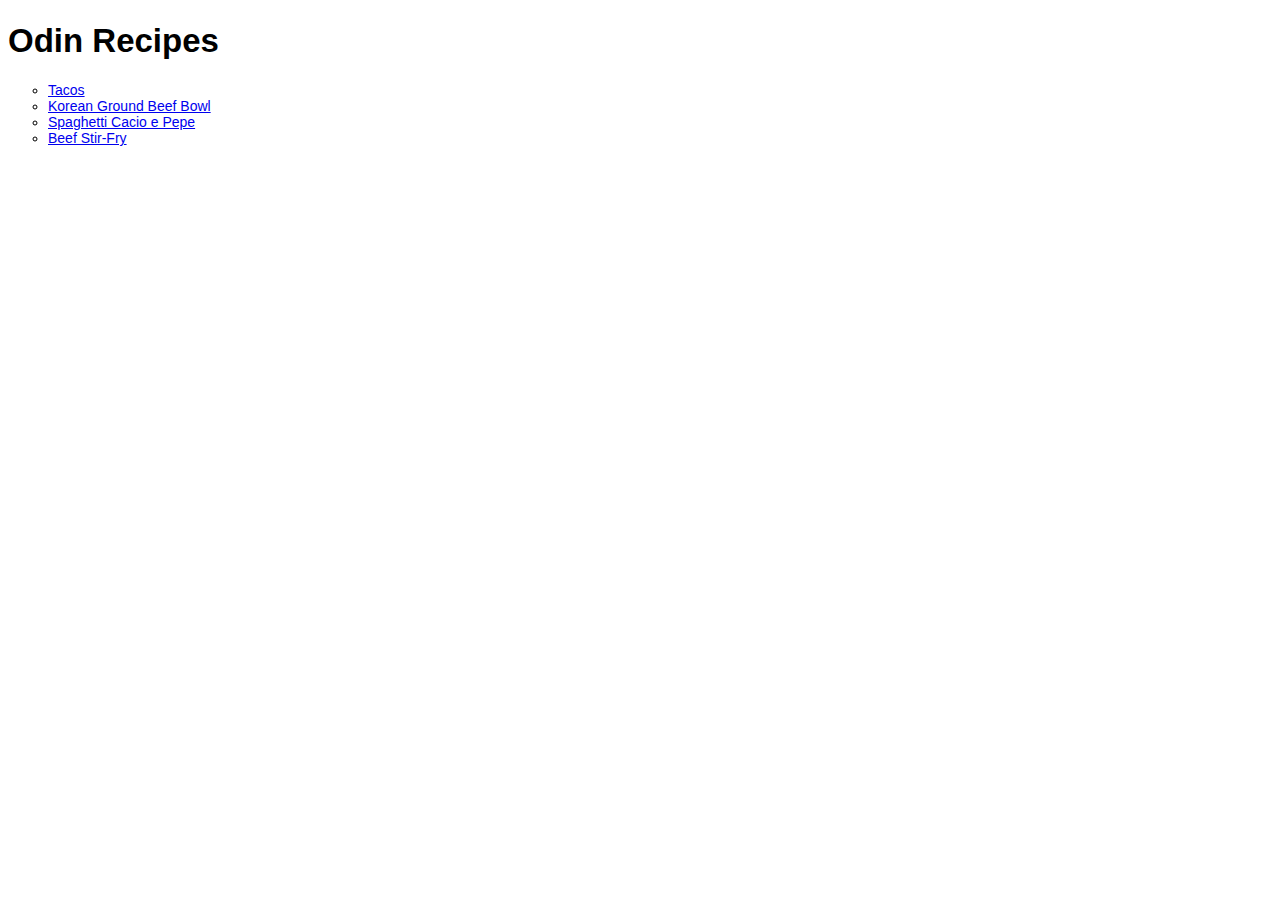
<file: index.html>
<!DOCTYPE html>
<html lang="en">
    <head>
        <meta charset="UTF-8">
        <title>Odin Recipes</title>
        <link rel="stylesheet" href="style.css">
    </head>
    <body>
        <h1>Odin Recipes</h1>
        <p>
            <ul>
                <li><a href="recipes/tacos.html">Tacos</a></li>
                <li><a href="recipes/beef-bowl.html">Korean Ground Beef Bowl</a></li>
                <li><a href="recipes/spahgetti.html">Spaghetti Cacio e Pepe</a></li>
                <li><a href="recipes/stir-fry.html">Beef Stir-Fry</a></li>
            </ul>
        </p>
    </body>
</html>
</file>
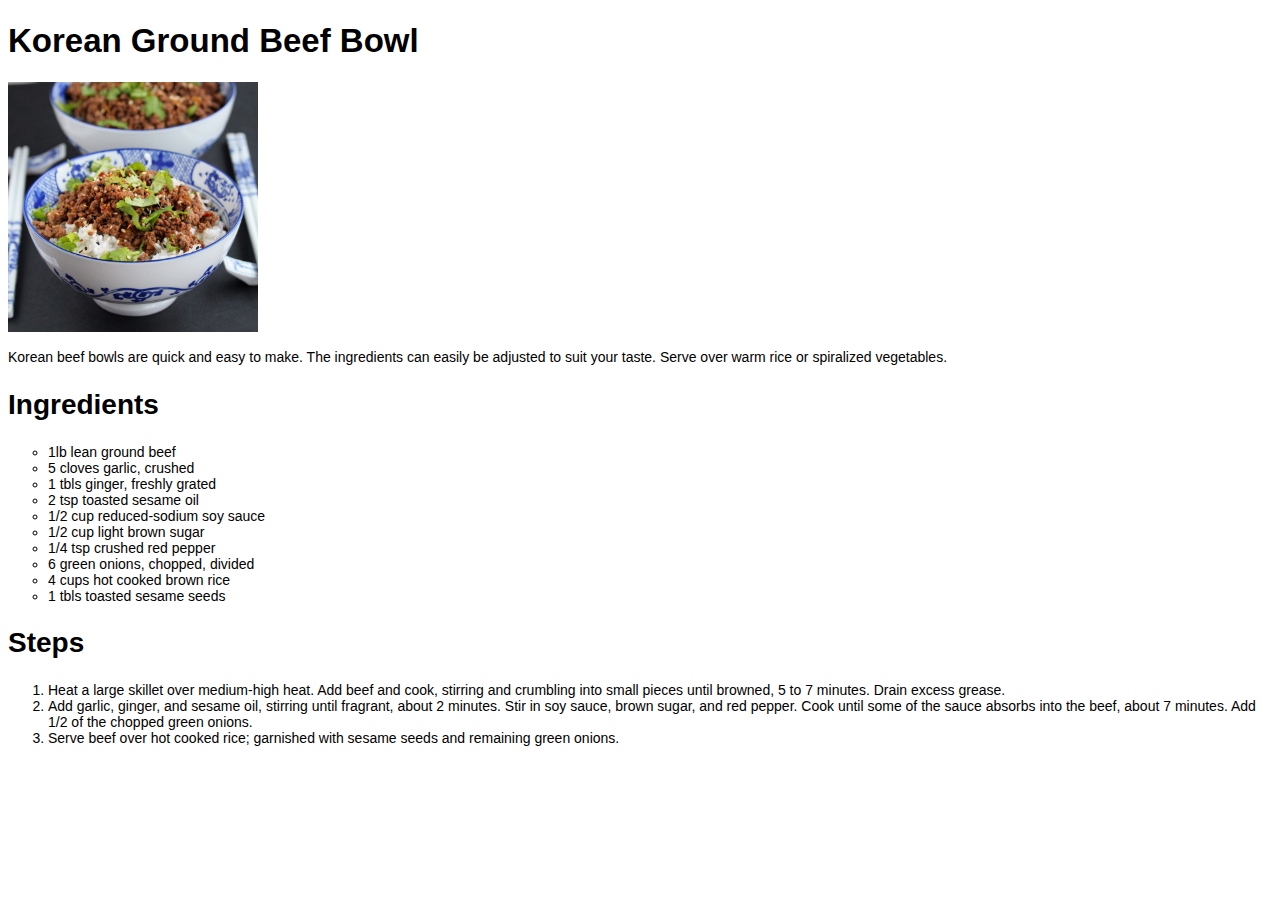
<file: recipes/beef-bowl.html>
<!DOCTYPE html>
<html lang="en">
    <head>
        <meta charset="UTF-8">
        <title>Korean Ground Beef Bowl Recipe</title>        
        <!-- Original recipe link: https://www.allrecipes.com/recipe/268091/easy-korean-ground-beef-bowl/ -->
        <link rel="stylesheet" href="../style.css">
    </head>
    <body>
        <h1>Korean Ground Beef Bowl</h1>
        <img src="../img/beef-bowl.jpg" width="250" alt="Ground beef bowl">
        <p>Korean beef bowls are quick and easy to make. The ingredients can easily be adjusted to suit your taste. Serve over warm rice or spiralized vegetables.</p>
        <h2>Ingredients</h2>
        <ul>
            <li>1lb lean ground beef</li>
            <li>5 cloves garlic, crushed</li>
            <li>1 tbls ginger, freshly grated</li>
            <li>2 tsp toasted sesame oil</li>
            <li>1/2 cup reduced-sodium soy sauce</li>
            <li>1/2 cup light brown sugar</li>
            <li>1/4 tsp crushed red pepper</li>
            <li>6 green onions, chopped, divided</li>
            <li>4 cups hot cooked brown rice</li>
            <li>1 tbls toasted sesame seeds</li>
        </ul>
        <h2>Steps</h2>
        <ol>
            <li>Heat a large skillet over medium-high heat. Add beef and cook, stirring and crumbling into small pieces until browned, 5 to 7 minutes. Drain excess grease.</li>
            <li>Add garlic, ginger, and sesame oil, stirring until fragrant, about 2 minutes. Stir in soy sauce, brown sugar, and red pepper. Cook until some of the sauce absorbs into the beef, about 7 minutes. Add 1/2 of the chopped green onions.</li>
            <li>Serve beef over hot cooked rice; garnished with sesame seeds and remaining green onions.</li>
        </ol>
    </body>
</html>
</file>
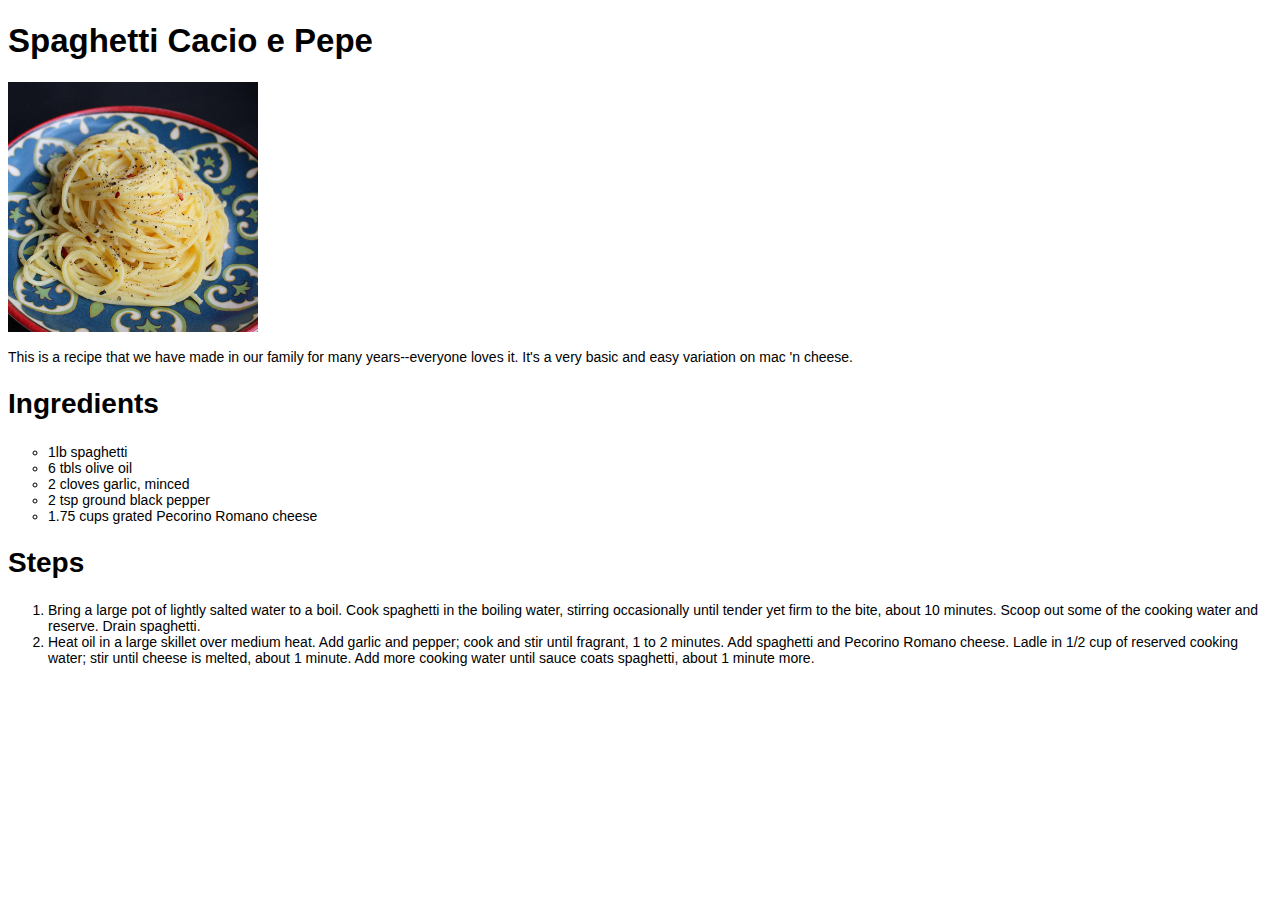
<file: recipes/spahgetti.html>
<!DOCTYPE html>
<html lang="en">
    <head>
        <meta charset="UTF-8">
        <title>Spaghetti Cacio e Pepe Recipe</title>
        <!-- Original recipe: https://www.allrecipes.com/recipe/246628/spaghetti-cacio-e-pepe/ -->
        <link rel="stylesheet" href="../style.css">
    </head>
    <body>
        <H1>Spaghetti Cacio e Pepe</H1>
        <img src="../img/spaghetti.jpg" width="250" alt="Spaghetti Cacio e Pepe">
        <p>This is a recipe that we have made in our family for many years--everyone loves it. It's a very basic and easy variation on mac 'n cheese.</p>
        <h2>Ingredients</h2>
        <ul>
            <li>1lb spaghetti</li>
            <li>6 tbls olive oil</li>
            <li>2 cloves garlic, minced</li>
            <li>2 tsp ground black pepper</li>
            <li>1.75 cups grated Pecorino Romano cheese</li>
        </ul>
        <h2>Steps</h2>
        <ol>
            <li>Bring a large pot of lightly salted water to a boil. Cook spaghetti in the boiling water, stirring occasionally until tender yet firm to the bite, about 10 minutes. Scoop out some of the cooking water and reserve. Drain spaghetti.</li>
            <li>Heat oil in a large skillet over medium heat. Add garlic and pepper; cook and stir until fragrant, 1 to 2 minutes. Add spaghetti and Pecorino Romano cheese. Ladle in 1/2 cup of reserved cooking water; stir until cheese is melted, about 1 minute. Add more cooking water until sauce coats spaghetti, about 1 minute more.</li>
        </ol>
    </body>
</html>
</file>
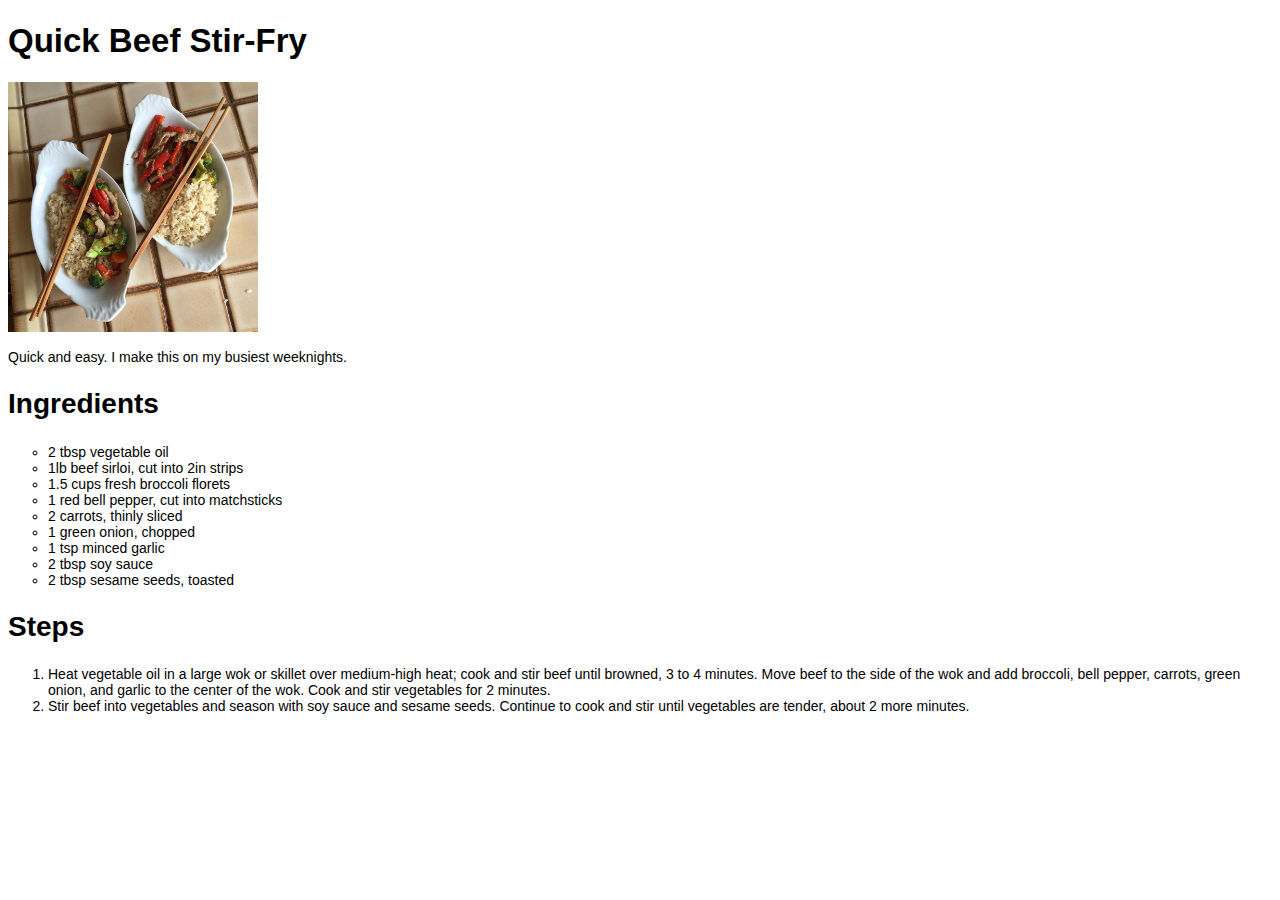
<file: recipes/stir-fry.html>
<!DOCTYPE html>
<html lang="en">
    <head>
        <meta charset="UTF-8">
        <title>Quick Beef Stir-Fry Recipe</title>
        <!-- Original recipe: https://www.allrecipes.com/recipe/228823/quick-beef-stir-fry/ -->
        <link rel="stylesheet" href="../style.css">
    </head>
    <body>
        <h1>Quick Beef Stir-Fry</h1>
        <img src="../img/stir-fry.jpg" width="250" alt="Beef stir-fry with chopsticks">
        <p>Quick and easy. I make this on my busiest weeknights.</p>
        <h2>Ingredients</h2>
        <ul>
            <li>2 tbsp vegetable oil</li>
            <li>1lb beef sirloi, cut into 2in strips</li>
            <li>1.5 cups fresh broccoli florets</li>
            <li>1 red bell pepper, cut into matchsticks</li>
            <li>2 carrots, thinly sliced</li>
            <li>1 green onion, chopped</li>
            <li>1 tsp minced garlic</li>
            <li>2 tbsp soy sauce</li>
            <li>2 tbsp sesame seeds, toasted</li>
        </ul>
        <h2>Steps</h2>
        <ol>
            <li>Heat vegetable oil in a large wok or skillet over medium-high heat; cook and stir beef until browned, 3 to 4 minutes. Move beef to the side of the wok and add broccoli, bell pepper, carrots, green onion, and garlic to the center of the wok. Cook and stir vegetables for 2 minutes.</li>
            <li>Stir beef into vegetables and season with soy sauce and sesame seeds. Continue to cook and stir until vegetables are tender, about 2 more minutes.</li>
        </ol>
    </body>
</html>
</file>
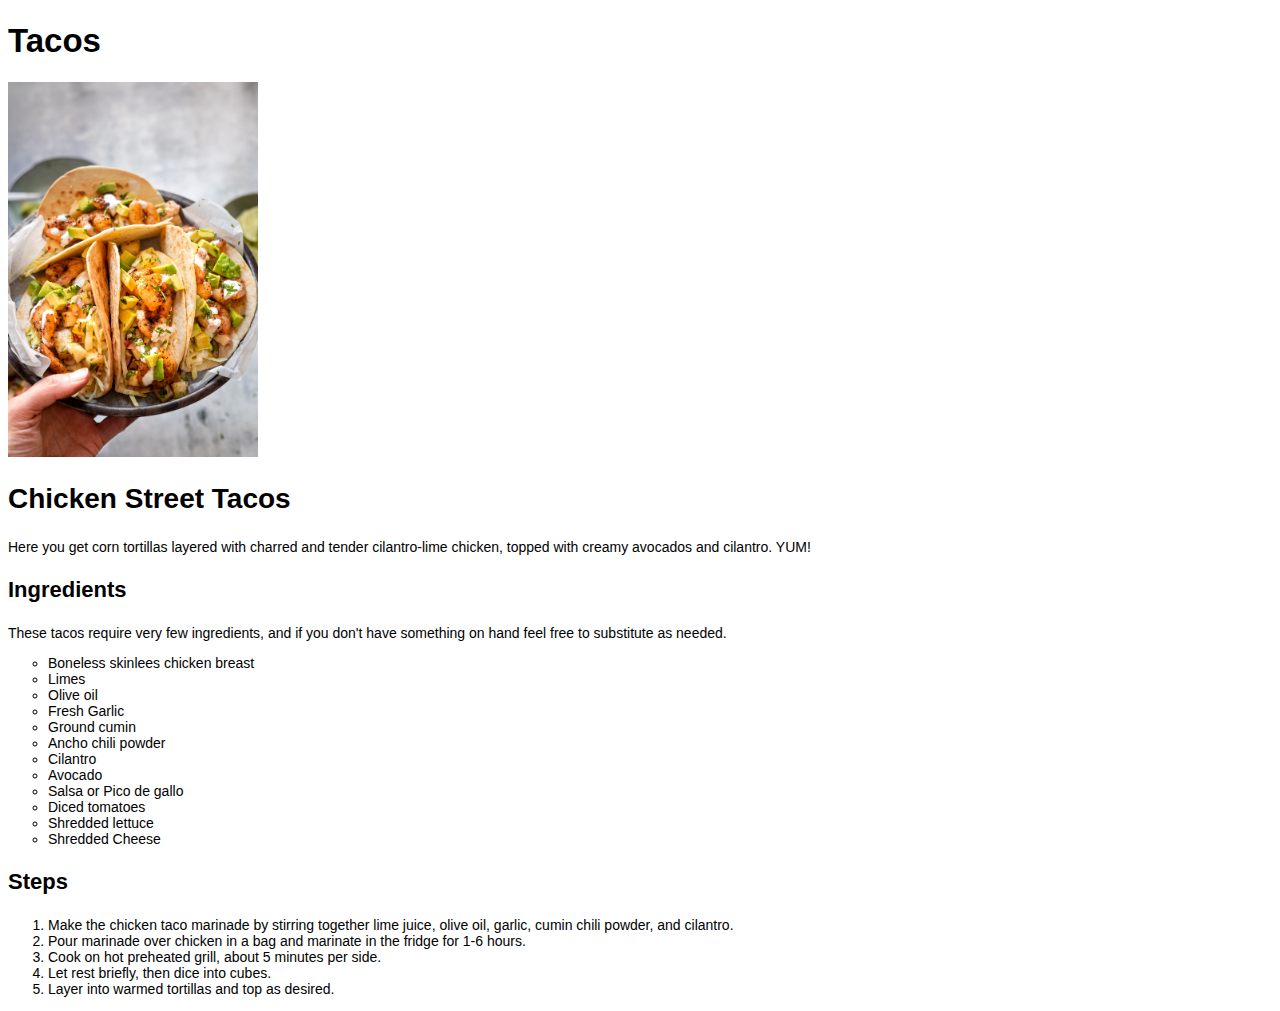
<file: recipes/tacos.html>
<!DOCTYPE html>
<html lang="en">
    <head>
        <meta charset="UTF-8">
        <title>Taco Recipe</title>
        <!-- Original recipe link: https://www.cookingclassy.com/grilled-chicken-and-avocado-street-tacos/ -->
        <link rel="stylesheet" href="../style.css">
    </head>
    <body>
        <h1>Tacos</h1>
        <img src="../img/tacos.jpg" width="250" alt="Chicken street tacos">
        <h2>Chicken Street Tacos</h2>
        <p>Here you get corn tortillas layered with charred and tender cilantro-lime chicken, topped with creamy avocados and cilantro. YUM!</p>
        <h3>Ingredients</h3>
        These tacos require very few ingredients, and if you don't have something on hand feel free to substitute as needed.
        <ul>
            <li>Boneless skinlees chicken breast</li>
            <li>Limes</li>
            <li>Olive oil</li>
            <li>Fresh Garlic</li>
            <li>Ground cumin</li>
            <li>Ancho chili powder</li>
            <li>Cilantro</li>
            <li>Avocado</li>
            <li>Salsa or Pico de gallo</li>
            <li>Diced tomatoes</li>
            <li>Shredded lettuce</li>
            <li>Shredded Cheese</li>
        </ul>
        <h3>Steps</h3>
        <ol>
            <li>Make the chicken taco marinade by stirring together lime juice, olive oil, garlic, cumin chili powder, and cilantro.</li>
            <li>Pour marinade over chicken in a bag and marinate in the fridge for 1-6 hours.</li>
            <li>Cook on hot preheated grill, about 5 minutes per side.</li>
            <li>Let rest briefly, then dice into cubes.</li>
            <li>Layer into warmed tortillas and top as desired.</li>
        </ol>
    </body>
</html>
</file>
<file: style.css>
* {
    font-family: Verdana, Geneva, Tahoma, sans-serif;
    font-size: 14px;
}

img {
    text-align: center;
}

h1 {
    font-size: 33px;
    font-weight: bolder;
}

h2 {
    font-size: 28px;
    font-weight: bold;
}

h3 {
    font-size: 22px;
}

ul {
    list-style: circle;
}
</file>
